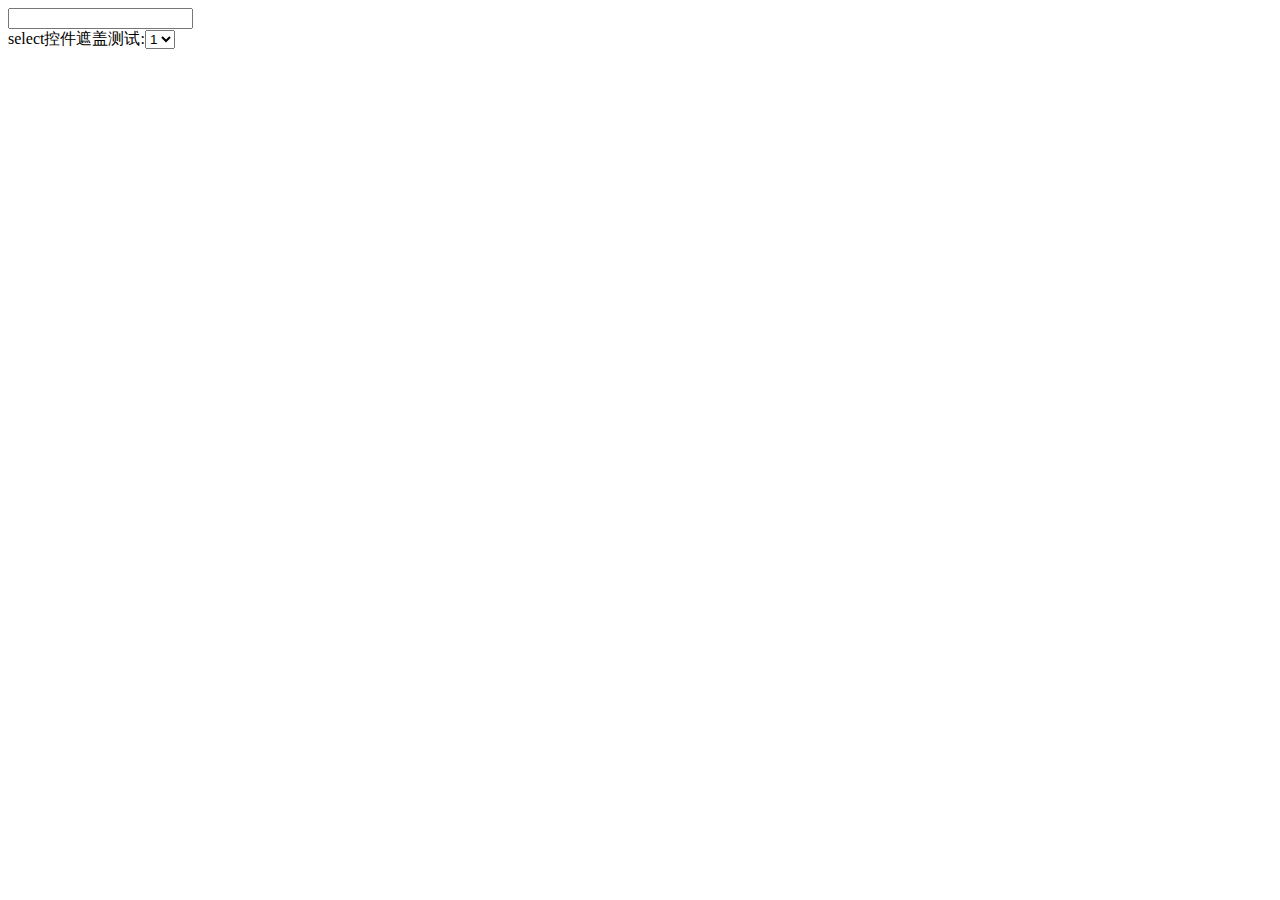
<file: src/main/webapp/index.html>
<!DOCTYPE html>
<html>
<head>
    <title>城市选择控件</title>
    <script type="text/javascript" src="js/cityList.js"></script>
    <script type="text/javascript" src="js/jquery.js"></script>
    <script type="text/javascript" src="js/showcity.js"></script>
    <script type="text/javascript">
        /**
         *   城市选择控件
         */
        ;(function (){
            //默认值
            $.fn.citySelect.defaults= {
                selector : "input[name=*cityname]",
                selectDiv : "#city-select"
            };
            $.fn.citySelect = function (options){
                opts = $.extend({}, $.fn.citySelect.defaults, options);
            }

            function _init(){

            }
         })(jQuery);
    </script>
    <link type="text/css" href="css/city-select.css" rel="stylesheet" />

</head>
<body>
    <div>
        <input type="text" id="city" onclick="tanchu(this)"  />
    </div>
    <div>
    select控件遮盖测试:<select>
        <option>1</option>
        <option>2</option>
        <option>3</option>
        <option>4</option>
    </select>
    </div>
    <div class="city-select" id="city-select" onclick="tanchu(this)" style="display:none;">
    <iframe style="width:330px; height:220px; background:#fff;position:absolute;z-index:-1; _margin-left:-20px; border:none;" frameborder="0"></iframe>
    <div class="printtip">↑可直接输入城市中文、拼音、拼音首字母、英文、三字码</div>
    <!--选择国内外↓-->
    <div class="city-select-menu" id="hotcity_menu">
        <h2 id="city-select-domestic" class="on" onclick="go_domestic()"><b name="tanchu">国内城市</b></h2>
        <h2 id="city-select-International" onclick="go_abroad()" class="mr2"><b name="tanchu">国际城市</b></h2>
    </div>
    <!--国内热门城市↓-->
    <div id="dom_city_cont" style="display: block;">
    <!--国内选项卡begin-->
    <div class="paytabbox2">
    <div class="tagMenu2">
        <ul class="paytabmenu2">
            <li name="tanchu" class="">热门</li>
            <li name="tanchu" class="">A-G</li>
            <li name="tanchu" class="cur2">H-L</li>
            <li name="tanchu" class="">M-T</li>
            <li name="tanchu">W-Z</li>
        </ul>
    </div>
    <div class="paytabcontent2">
    <div class="lay2" id="Noo0" style="display: none;">
        <ul>
            <li><a code="北京(BJS),中国大陆,城市" title="北京">北京</a></li>
            <li><a code="上海(SHA),中国大陆,城市" title="上海">上海</a></li>
            <li><a code="广州(CAN),中国大陆,城市" title="广州">广州</a></li>
            <li><a code="深圳(SZX),中国大陆,城市" title="深圳">深圳</a></li>
            <li><a code="成都(CTU),中国大陆,城市" title="成都">成都</a></li>
            <li><a code="重庆(CKG),中国大陆,城市" title="重庆">重庆</a></li>
            <li><a code="西安(SIA),中国大陆,城市" title="西安">西安</a></li>
            <li><a code="杭州(HGH),中国大陆,城市" title="杭州">杭州</a></li>
            <li><a code="武汉(WUH),中国大陆,城市" title="武汉">武汉</a></li>
            <li><a code="南京(NKG),中国大陆,城市" title="南京">南京</a></li>
            <li><a code="沈阳(SHE),中国大陆,城市" title="沈阳">沈阳</a></li>
            <li><a code="天津(TSN),中国大陆,城市" title="天津">天津</a></li>
            <li><a code="大连(DLC),中国大陆,城市" title="大连">大连</a></li>
            <li><a code="青岛(TAO),中国大陆,城市" title="青岛">青岛</a></li>
            <li><a code="长沙(CSX),中国大陆,城市" title="长沙">长沙</a></li>
            <li><a code="昆明(KMG),中国大陆,城市" title="昆明">昆明</a></li>
            <li><a code="长春(CGQ),中国大陆,城市" title="长春">长春</a></li>
            <li><a code="郑州(CGO),中国大陆,城市" title="郑州">郑州</a></li>
            <li><a code="海口(HAK),中国大陆,城市" title="海口">海口</a></li>
            <li><a code="合肥(HFE),中国大陆,城市" title="合肥">合肥</a></li>
            <li><a code="济南(TNA),中国大陆,城市" title="济南">济南</a></li>
            <li><a code="福州(FOC),中国大陆,城市" title="福州">福州</a></li>
            <li><a code="哈尔滨(HRB),中国大陆,城市" title="哈尔滨">哈尔滨</a></li>
            <li><a code="乌鲁木齐(URC),中国大陆,城市" title="乌鲁木齐">乌鲁木齐</a></li>
        </ul>
    </div>
    <div class="lay2" style="display: none;" id="Noo1">
        <ul>
            <li><a code="阿克苏(AKU),中国大陆,城市" title="阿克苏">阿克苏</a></li>
            <li><a code="阿尔泰(AAT),中国大陆,城市" title="阿勒泰">阿勒泰</a></li>
            <li><a code="安康(AKA),中国大陆,城市" title="安康">安康</a></li>
            <li><a code="安庆(AQG),中国大陆,城市" title="安庆">安庆</a></li>
            <li><a code="鞍山(AOG),中国大陆,城市" title="鞍山">鞍山</a></li>
            <li><a code="百色(AEB),中国大陆,城市" title="百色">百色</a></li>
            <li><a code="宝山(BSD),中国大陆,城市" title="保山">保山</a></li>
            <li><a code="包头(BAV),中国大陆,城市" title="包头">包头</a></li>
            <li><a code="北海(BHY),中国大陆,城市" title="北海">北海</a></li>
            <li><a code="北京(BJS),中国大陆,城市" title="北京">北京</a></li>
            <li><a code="长春(CGQ),中国大陆,城市" title="长春">长春</a></li>
            <li><a code="常德(CGD),中国大陆,城市" title="常德">常德</a></li>
            <li><a code="邦达(BPX),中国大陆,城市" title="昌都">昌都</a></li>
            <li><a code="长沙(CSX),中国大陆,城市" title="长沙">长沙</a></li>
            <li><a code="长治(CIH),中国大陆,城市" title="长治">长治</a></li>
            <li><a code="常州(CZX),中国大陆,城市" title="常州">常州</a></li>
            <li><a code="朝阳(CHG),中国大陆,城市" title="朝阳">朝阳</a></li>
            <li><a code="成都(CTU),中国大陆,城市" title="成都">成都</a></li>
            <li><a code="赤峰(CIF),中国大陆,城市" title="赤峰">赤峰</a></li>
            <li><a code="重庆(CKG),中国大陆,城市" title="重庆">重庆</a></li>
            <li><a code="长白山(NBS),中国大陆,城市" title="长白山">长白山</a></li>
            <li><a code="大连(DLC),中国大陆,城市" title="大连">大连</a></li>
            <li><a code="大理(DLU),中国大陆,城市" title="大理">大理</a></li>
            <li><a code="丹东(DDG),中国大陆,城市" title="丹东">丹东</a></li>
            <li><a code="大同(DAT),中国大陆,城市" title="大同">大同</a></li>
            <li><a code="达县(DAX),中国大陆,城市" title="达县">达县</a></li>
            <li><a code="迪庆香格里拉(DIG),中国大陆,城市" title="迪庆">迪庆</a></li>
            <li><a code="东营(DOY),中国大陆,城市" title="东营">东营</a></li>
            <li><a code="敦煌(DNH),中国大陆,城市" title="敦煌">敦煌</a></li>
            <li><a code="大庆(DQA),中国大陆,城市" title="大庆">大庆</a></li>
            <li><a code="德宏芒市(LUM),中国大陆,城市" title="德宏">德宏</a></li>
            <li><a code="鄂尔多斯(DSN),中国大陆,城市" title="鄂尔多斯">鄂尔多斯</a></li>
            <li><a code="恩施(ENH),中国大陆,城市" title="恩施">恩施</a></li>
            <li><a code="二连浩特(ERL),中国大陆,城市" title="二连浩特">二连浩特</a></li>
            <li><a code="佛山(FUO),中国大陆,城市" title="佛山">佛山</a></li>
            <li><a code="福州(FOC),中国大陆,城市" title="福州">福州</a></li>
            <li><a code="阜阳(FUG),中国大陆,城市" title="阜阳">阜阳</a></li>
            <li><a code="赣州(KOW),中国大陆,城市" title="赣州">赣州</a></li>
            <li><a code="格尔木(GOQ),中国大陆,城市" title="格尔木">格尔木</a></li>
            <li><a code="广元(GYS),中国大陆,城市" title="广元">广元</a></li>
            <li><a code="广州(CAN),中国大陆,城市" title="广州">广州</a></li>
            <li><a code="桂林(KWL),中国大陆,城市" title="桂林">桂林</a></li>
            <li><a code="贵阳(KWE),中国大陆,城市" title="贵阳">贵阳</a></li>
            <li><a code="固原(GYU),中国大陆,城市" title="固原">固原</a></li>
        </ul>
    </div>
    <div class="lay2" style="display: block;" id="Noo2">
        <ul>
            <li><a code="海口(HAK),中国大陆,城市" title="海口">海口</a></li>
            <li><a code="海拉尔(HLD),中国大陆,城市" title="海拉尔">海拉尔</a></li>
            <li><a code="哈密(HMI),中国大陆,城市" title="哈密">哈密</a></li>
            <li><a code="邯郸(HDG),中国大陆,城市" title="邯郸">邯郸</a></li>
            <li><a code="杭州(HGH),中国大陆,城市" title="杭州">杭州</a></li>
            <li><a code="汉中(HZG),中国大陆,城市" title="汉中">汉中</a></li>
            <li><a code="哈尔滨(HRB),中国大陆,城市" title="哈尔滨">哈尔滨</a></li>
            <li><a code="合肥(HFE),中国大陆,城市" title="合肥">合肥</a></li>
            <li><a code="黑河(HEK),中国大陆,城市" title="黑河">黑河</a></li>
            <li><a code="和田(HTN),中国大陆,城市" title="和田">和田</a></li>
            <li><a code="呼和浩特(HET),中国大陆,城市" title="呼和浩特">呼和浩特</a></li>
            <li><a code="黄山屯溪(TXN),中国大陆,城市" title="黄山">黄山</a></li>
            <li><a code="台州(HYN),中国大陆,城市" title="黄岩">黄岩</a></li>
            <li><a code="怀化(HJJ),中国大陆,城市" title="怀化">怀化</a></li>
            <li><a code="九寨沟(JZH),中国大陆,城市" title="黄龙">黄龙</a></li>
            <li><a code="佳木斯(JMU),中国大陆,城市" title="佳木斯">佳木斯</a></li>
            <li><a code="嘉峪关(JGN),中国大陆,城市" title="嘉峪关">嘉峪关</a></li>
            <li><a code="济南(TNA),中国大陆,城市" title="济南">济南</a></li>
            <li><a code="景德镇(JDZ),中国大陆,城市" title="景德镇">景德镇</a></li>
            <li><a code="吉安(JGS),中国大陆,城市" title="井冈山">井冈山</a></li>
            <li><a code="济宁(JNG),中国大陆,城市" title="济宁">济宁</a></li>
            <li><a code="锦州(JNZ),中国大陆,城市" title="锦州">锦州</a></li>
            <li><a code="九江(JIU),中国大陆,城市" title="九江">九江</a></li>
            <li><a code="九寨沟(JZH),中国大陆,城市" title="九寨沟">九寨沟</a></li>
            <li><a code="鸡西(JXA),中国大陆,城市" title="鸡西">鸡西</a></li>
            <li><a code="晋江(JIN),中国大陆,城市" title="晋江">晋江</a></li>
            <li><a code="西双版纳(JHG),中国大陆,城市" title="景洪">景洪</a></li>
            <li><a code="喀纳斯(KJI),中国大陆,城市" title="喀纳斯">喀纳斯</a></li>
            <li><a code="克拉玛依(KRY),中国大陆,城市" title="克拉玛依">克拉玛依</a></li>
            <li><a code="喀什(KHG),中国大陆,城市" title="喀什">喀什</a></li>
            <li><a code="库尔勒(KRL),中国大陆,城市" title="库尔勒">库尔勒</a></li>
            <li><a code="库车(KCA),中国大陆,城市" title="库车">库车</a></li>
            <li><a code="昆明(KMG),中国大陆,城市" title="昆明">昆明</a></li>
            <li><a code="康定(KGT),中国大陆,城市" title="康定">康定</a></li>
            <li><a code="兰州(LHW),中国大陆,城市" title="兰州">兰州</a></li>
            <li><a code="拉萨(LXA),中国大陆,城市" title="拉萨">拉萨</a></li>
            <li><a code="连云港(LYG),中国大陆,城市" title="连云港">连云港</a></li>
            <li><a code="丽江(LJG),中国大陆,城市" title="丽江">丽江</a></li>
            <li><a code="临沧(LNJ),中国大陆,城市" title="临沧">临沧</a></li>
            <li><a code="临沂(LYI),中国大陆,城市" title="临沂">临沂</a></li>
            <li><a code="林芝(LZY),中国大陆,城市" title="林芝">林芝</a></li>
            <li><a code="黎平(HZH),中国大陆,城市" title="黎平">黎平</a></li>
            <li><a code="柳州(LZH),中国大陆,城市" title="柳州">柳州</a></li>
            <li><a code="洛阳(LYA),中国大陆,城市" title="洛阳">洛阳</a></li>
            <li><a code="庐山(LUZ),中国大陆,城市" title="庐山">庐山</a></li>
            <li><a code="泸州(LZO),中国大陆,城市" title="泸州">泸州</a></li>
            <li><a code="龙岩(LCX),中国大陆,城市" title="连城">连城</a></li>
            <li><a code="荔波(LLB),中国大陆,城市" title="荔波">荔波</a></li>
            <li><a code="龙岩(LCX),中国大陆,城市" title="龙岩">龙岩</a></li>
        </ul>
    </div>
    <div class="lay2" style="display: none;" id="Noo3">
        <ul>
            <li><a code="德宏芒市(LUM),中国大陆,城市" title="芒市">芒市</a></li>
            <li><a code="满洲里(NZH),中国大陆,城市" title="满洲里">满洲里</a></li>
            <li><a code="梅县(MXZ),中国大陆,城市" title="梅县">梅县</a></li>
            <li><a code="锦阳(MIG),中国大陆,城市" title="绵阳">绵阳</a></li>
            <li><a code="牡丹江(MDG),中国大陆,城市" title="牡丹江">牡丹江</a></li>
            <li><a code="漠河(OHE),中国大陆,城市" title="漠河">漠河</a></li>
            <li><a code="南昌(KHN),中国大陆,城市" title="南昌">南昌</a></li>
            <li><a code="南充(NAO),中国大陆,城市" title="南充">南充</a></li>
            <li><a code="南京(NKG),中国大陆,城市" title="南京">南京</a></li>
            <li><a code="南宁(NNG),中国大陆,城市" title="南宁">南宁</a></li>
            <li><a code="南通(NTG),中国大陆,城市" title="南通">南通</a></li>
            <li><a code="南阳(NNY),中国大陆,城市" title="南阳">南阳</a></li>
            <li><a code="宁波(NGB),中国大陆,城市" title="宁波">宁波</a></li>
            <li><a code="那拉提(NLT),中国大陆,城市" title="那拉提">那拉提</a></li>
            <li><a code="攀枝花(PZI),中国大陆,城市" title="攀枝花">攀枝花</a></li>
            <li><a code="且末(IQM),中国大陆,城市" title="且末">且末</a></li>
            <li><a code="青岛(TAO),中国大陆,城市" title="青岛">青岛</a></li>
            <li><a code="庆阳(IQN),中国大陆,城市" title="庆阳">庆阳</a></li>
            <li><a code="秦皇岛(SHP),中国大陆,城市" title="秦皇岛">秦皇岛</a></li>
            <li><a code="齐齐哈尔(NDG),中国大陆,城市" title="齐齐哈尔">齐齐哈尔</a></li>
            <li><a code="泉州(JJN),中国大陆,城市" title="泉州">泉州</a></li>
            <li><a code="衢州(JUZ),中国大陆,城市" title="衢州">衢州</a></li>
            <li><a code="三亚(SYX),中国大陆,城市" title="三亚">三亚</a></li>
            <li><a code="上海(SHA),中国大陆,城市" title="上海">上海</a></li>
            <li><a code="汕头(SWA),中国大陆,城市" title="汕头">汕头</a></li>
            <li><a code="沈阳(SHE),中国大陆,城市" title="沈阳">沈阳</a></li>
            <li><a code="深圳(SZX),中国大陆,城市" title="深圳">深圳</a></li>
            <li><a code="石家庄(SJW),中国大陆,城市" title="石家庄">石家庄</a></li>
            <li><a code="思茅(SYM),中国大陆,城市" title="思茅">思茅</a></li>
            <li><a code="唐山(TVS),中国大陆,城市" title="唐山">唐山</a></li>
            <li><a code="塔城(TCG),中国大陆,城市" title="塔城">塔城</a></li>
            <li><a code="太原(TYN),中国大陆,城市" title="太原">太原</a></li>
            <li><a code="天津(TSN),中国大陆,城市" title="天津">天津</a></li>
            <li><a code="通辽(TGO),中国大陆,城市" title="通辽">通辽</a></li>
            <li><a code="铜仁(TEN),中国大陆,城市" title="铜仁">铜仁</a></li>
            <li><a code="腾冲(TCZ),中国大陆,城市" title="腾冲">腾冲</a></li>
            <li><a code="天水(THQ),中国大陆,城市" title="天水">天水</a></li>
            <li><a code="台州(HYN),中国大陆,城市" title="台州">台州</a></li>
        </ul>
    </div>
    <div class="lay2" style="display: none;" id="Noo4">
        <ul>
            <li><a code="乌兰浩特(HLH),中国大陆,城市" title="乌兰浩特">乌兰浩特</a></li>
            <li><a code="乌鲁木齐(URC),中国大陆,城市" title="乌鲁木齐">乌鲁木齐</a></li>
            <li><a code="梁平(LIA),中国大陆,城市" title="万州">万州</a></li>
            <li><a code="潍坊(WEF),中国大陆,城市" title="潍坊">潍坊</a></li>
            <li><a code="威海(WEH),中国大陆,城市" title="威海">威海</a></li>
            <li><a code="文山(WNH),中国大陆,城市" title="文山">文山</a></li>
            <li><a code="温州(WNZ),中国大陆,城市" title="温州">温州</a></li>
            <li><a code="乌海(WUA),中国大陆,城市" title="乌海">乌海</a></li>
            <li><a code="武汉(WUH),中国大陆,城市" title="武汉">武汉</a></li>
            <li><a code="芜湖(WHU),中国大陆,城市" title="芜湖">芜湖</a></li>
            <li><a code="无锡(WUX),中国大陆,城市" title="无锡">无锡</a></li>
            <li><a code="武夷山(WUS),中国大陆,城市" title="武夷山">武夷山</a></li>
            <li><a code="梧州(WUZ),中国大陆,城市" title="梧州">梧州</a></li>
            <li><a code="厦门(XMN),中国大陆,城市" title="厦门">厦门</a></li>
            <li><a code="襄樊(XFN),中国大陆,城市" title="襄樊">襄樊</a></li>
            <li><a code="西安(SIA),中国大陆,城市" title="西安">西安</a></li>
            <li><a code="西昌(XIC),中国大陆,城市" title="西昌">西昌</a></li>
            <li><a code="锡林浩特(XIL),中国大陆,城市" title="锡林浩特">锡林浩特</a></li>
            <li><a code="西宁(XNN),中国大陆,城市" title="西宁">西宁</a></li>
            <li><a code="西双版纳(JHG),中国大陆,城市" title="西双版纳">西双版纳</a></li>
            <li><a code="徐州(XUZ),中国大陆,城市" title="徐州">徐州</a></li>
            <li><a code="兴义(ACX),中国大陆,城市" title="兴义">兴义</a></li>
            <li><a code="迪庆香格里拉(DIG),中国大陆,城市" title="香格里拉">香格里拉</a></li>
            <li><a code="延安(ENY),中国大陆,城市" title="延安">延安</a></li>
            <li><a code="盐城(YNZ),中国大陆,城市" title="盐城">盐城</a></li>
            <li><a code="延吉(YNJ),中国大陆,城市" title="延吉">延吉</a></li>
            <li><a code="烟台(YNT),中国大陆,城市" title="烟台">烟台</a></li>
            <li><a code="宜宾(YBP),中国大陆,城市" title="宜宾">宜宾</a></li>
            <li><a code="宜昌(YIH),中国大陆,城市" title="宜昌">宜昌</a></li>
            <li><a code="银川(INC),中国大陆,城市" title="银川">银川</a></li>
            <li><a code="伊宁(YIN),中国大陆,城市" title="伊宁">伊宁</a></li>
            <li><a code="义乌(YIW),中国大陆,城市" title="义乌">义乌</a></li>
            <li><a code="永州(LLF),中国大陆,城市" title="永州">永州</a></li>
            <li><a code="榆林(UYN),中国大陆,城市" title="榆林">榆林</a></li>
            <li><a code="运城(YCU),中国大陆,城市" title="运城">运城</a></li>
            <li><a code="伊春(LDS),中国大陆,城市" title="伊春">伊春</a></li>
            <li><a code="玉树(YUS),中国大陆,城市" title="玉树">玉树</a></li>
            <li><a code="张家界(DYG),中国大陆,城市" title="张家界">张家界</a></li>
            <li><a code="湛江(ZHA),中国大陆,城市" title="湛江">湛江</a></li>
            <li><a code="昭通(ZAT),中国大陆,城市" title="昭通">昭通</a></li>
            <li><a code="郑州(CGO),中国大陆,城市" title="郑州">郑州</a></li>
            <li><a code="舟山(HSN),中国大陆,城市" title="舟山">舟山</a></li>
            <li><a code="珠海(ZUH),中国大陆,城市" title="珠海">珠海</a></li>
            <li><a code="中卫(ZHY),中国大陆,城市" title="中卫">中卫</a></li>
            <li><a code="芷江(HJJ),中国大陆,城市" title="芷江">芷江</a></li>
        </ul>
    </div>
    </div>
    <div class="clear"></div>
    </div>
    <!--选项卡over-->
    </div>
    <!--国外热门城市↓-->
    <div id="abr_city_cont" style="display: none;">
        <!--国际选项卡begin-->
        <div class="paytabbox2">
            <div class="tagMenu2">
                <ul class="paytabmenu2">
                    <li name="tanchu" class="cur2">热门</li>
                    <li name="tanchu">亚洲</li>
                    <li name="tanchu">欧洲</li>
                    <li name="tanchu">美洲</li>
                    <li name="tanchu">非洲</li>
                    <li name="tanchu">澳洲</li>
                </ul>
            </div>
            <div class="paytabcontent2">
                <div class="lay2" id="Noo5">
                    <ul>
                        <li><a code="香港(HKG),香港,城市" title="香港">香港</a></li>
                        <li><a code="台北(TPE),台北,城市" title="台北">台北</a></li>
                        <li><a code="澳门(MFM),澳门,城市" title="澳门">澳门</a></li>
                        <li><a code="高雄(KHH),台北,城市" title="高雄">高雄</a></li>
                        <li><a code="东京(TYO),日本,城市" title="东京">东京</a></li>
                        <li><a code="首尔(SEL),韩国,城市" title="首尔">首尔</a></li>
                        <li><a code="新加坡(SIN),新加坡,城市" title="新加坡">新加坡</a></li>
                        <li><a code="曼谷(BKK),泰国,城市" title="曼谷">曼谷</a></li>
                        <li><a code="纽约(NYC),美国,城市" title="纽约">纽约</a></li>
                        <li><a code="吉隆坡(KUL),马来西亚,城市" title="吉隆坡">吉隆坡</a></li>
                        <li><a code="大阪(OSA),日本,城市" title="大阪">大阪</a></li>
                        <li><a code="洛杉矶(LAX),美国,城市" title="洛杉矶">洛杉矶</a></li>
                        <li><a code="悉尼(SYD),澳大利亚,城市" title="悉尼">悉尼</a></li>
                        <li><a code="旧金山(SFO),美国,城市" title="旧金山">旧金山</a></li>
                        <li><a code="温哥华(YVR),加拿大,城市" title="温哥华">温哥华</a></li>
                        <li><a code="墨尔本(MEL),澳大利亚,城市" title="墨尔本">墨尔本</a></li>
                        <li><a code="雅加达(JKT),印度尼西亚,城市" title="雅加达">雅加达</a></li>
                        <li><a code="芝加哥(CHI),美国,城市" title="芝加哥">芝加哥</a></li>
                        <li><a code="多伦多(YTO),加拿大,城市" title="多伦多">多伦多</a></li>
                        <li><a code="西贡(SGN),越南,城市" title="西贡">西贡</a></li>
                        <li><a code="马尼拉(MNL),菲律宾,城市" title="马尼拉">马尼拉</a></li>
                        <li><a code="巴厘岛(DPS),印度尼西亚,城市" title="巴厘岛">巴厘岛</a></li>
                        <li><a code="名古屋(NGO),日本,城市" title="名古屋">名古屋</a></li>
                        <li><a code="普吉岛(HKT),泰国,城市" title="普吉岛">普吉岛</a></li>
                        <li><a code="河内(HAN),越南,城市" title="河内">河内</a></li>
                        <li><a code="马累(MLE),马尔代夫,城市" title="马累">马累</a></li>
                        <li><a code="迪拜(DXB),阿联酋,城市" title="迪拜">迪拜</a></li>
                        <li><a code="釜山(PUS),韩国,城市" title="釜山">釜山</a></li>
                        <li><a code="加德满都(KTM),尼泊尔,城市" title="加德满都">加德满都</a></li>
                        <li><a code="伦敦(LON),英国,城市" title="伦敦">伦敦</a></li>
                    </ul>
                </div>
                <div class="lay2" style="display: none;" id="Noo6">
                    <ul>
                        <li><a code="香港(HKG),香港,城市" title="香港">香港</a></li>
                        <li><a code="东京(TYO),日本,城市" title="东京">东京</a></li>
                        <li><a code="台北(TPE),台北,城市" title="台北">台北</a></li>
                        <li><a code="首尔(SEL),韩国,城市" title="首尔">首尔</a></li>
                        <li><a code="新加坡(SIN),新加坡,城市" title="新加坡">新加坡</a></li>
                        <li><a code="曼谷(BKK),泰国,城市" title="曼谷">曼谷</a></li>
                        <li><a code="吉隆坡(KUL),马来西亚,城市" title="吉隆坡">吉隆坡</a></li>
                        <li><a code="大阪(OSA),日本,城市" title="大阪">大阪</a></li>
                        <li><a code="澳门(MFM),澳门,城市" title="澳门">澳门</a></li>
                        <li><a code="雅加达(JKT),印度尼西亚,城市" title="雅加达">雅加达</a></li>
                        <li><a code="西贡(SGN),越南,城市" title="西贡">西贡</a></li>
                        <li><a code="马尼拉(MNL),菲律宾,城市" title="马尼拉">马尼拉</a></li>
                        <li><a code="巴厘岛(DPS),印度尼西亚,城市" title="巴厘岛">巴厘岛</a></li>
                        <li><a code="名古屋(NGO),日本,城市" title="名古屋">名古屋</a></li>
                        <li><a code="普吉岛(HKT),泰国,城市" title="普吉岛">普吉岛</a></li>
                        <li><a code="河内(HAN),越南,城市" title="河内">河内</a></li>
                        <li><a code="马累(MLE),马尔代夫,城市" title="马累">马累</a></li>
                        <li><a code="迪拜(DXB),阿联酋,城市" title="迪拜">迪拜</a></li>
                        <li><a code="釜山(PUS),韩国,城市" title="釜山">釜山</a></li>
                        <li><a code="加德满都(KTM),尼泊尔,城市" title="加德满都">加德满都</a></li>
                        <li><a code="高雄(KHH),台北,城市" title="高雄">高雄</a></li>
                        <li><a code="福冈(FUK),日本,城市" title="福冈">福冈</a></li>
                        <li><a code="金边(PNH),柬埔寨,城市" title="金边">金边</a></li>
                        <li><a code="德里(DEL),印度,城市" title="德里">德里</a></li>
                        <li><a code="济州(CJU),韩国,城市" title="济州岛">济州岛</a></li>
                        <li><a code="札幌(SPK),日本,城市" title="札幌">札幌</a></li>
                        <li><a code="伊斯坦布尔(IST),土耳其,城市" title="伊斯坦布尔">伊斯坦布尔</a></li>
                        <li><a code="乌兰巴托(ULN),蒙古,城市" title="乌兰巴托">乌兰巴托</a></li>
                        <li><a code="孟买(BOM),印度,城市" title="孟买">孟买</a></li>
                    </ul>
                </div>
                <div class="lay2" style="display: none;" id="Noo7">
                    <ul>
                        <li><a code="伦敦(LON),英国,城市" title="伦敦">伦敦</a></li>
                        <li><a code="巴黎(PAR),法国,城市" title="巴黎">巴黎</a></li>
                        <li><a code="法兰克福(FRA),德国,城市" title="法兰克福">法兰克福</a></li>
                        <li><a code="莫斯科(MOW),俄罗斯,城市" title="莫斯科">莫斯科</a></li>
                        <li><a code="罗马(ROM),意大利,城市" title="罗马">罗马</a></li>
                        <li><a code="阿姆斯特丹(AMS),荷兰,城市" title="阿姆斯特丹">阿姆斯特丹</a></li>
                        <li><a code="米兰(MIL),意大利,城市" title="米兰">米兰</a></li>
                        <li><a code="慕尼黑(MUC),德国,城市" title="慕尼黑">慕尼黑</a></li>
                        <li><a code="斯德哥尔摩(STO),瑞典,城市" title="斯德哥尔摩">斯德哥尔摩</a></li>
                        <li><a code="柏林(BER),德国,城市" title="柏林">柏林</a></li>
                        <li><a code="曼彻斯特(MAN),英国,城市" title="曼彻斯特">曼彻斯特</a></li>
                        <li><a code="马德里(MAD),西班牙和加那利群岛,城市" title="马德里">马德里</a></li>
                        <li><a code="苏黎世(ZRH),瑞士,城市" title="苏黎世">苏黎世</a></li>
                        <li><a code="布鲁塞尔(BRU),比利时,城市" title="布鲁塞尔">布鲁塞尔</a></li>
                        <li><a code="哥本哈根(CPH),丹麦,城市" title="哥本哈根">哥本哈根</a></li>
                        <li><a code="赫尔辛基(HEL),芬兰,城市" title="赫尔辛基">赫尔辛基</a></li>
                        <li><a code="维也纳(VIE),奥地利,城市" title="维也纳">维也纳</a></li>
                        <li><a code="巴塞罗那(BCN),西班牙和加那利群岛,城市" title="巴塞罗那">巴塞罗那</a></li>
                        <li><a code="雅典(ATH),希腊,城市" title="雅典">雅典</a></li>
                        <li><a code="爱丁堡(EDI),英国,城市" title="爱丁堡">爱丁堡</a></li>
                        <li><a code="伯明翰(BHX),英国,城市" title="伯明翰">伯明翰</a></li>
                        <li><a code="纽卡斯尔(NCL),英国,城市" title="纽卡斯尔">纽卡斯尔</a></li>
                        <li><a code="日内瓦(GVA),瑞士,城市" title="日内瓦">日内瓦</a></li>
                        <li><a code="圣彼得堡(LED),俄罗斯,城市" title="圣彼得堡">圣彼得堡</a></li>
                        <li><a code="格拉斯哥(GLA),英国,城市" title="格拉斯哥">格拉斯哥</a></li>
                        <li><a code="基辅(IEV),乌克兰,城市" title="基辅">基辅</a></li>
                        <li><a code="布达佩斯(BUD),匈牙利,城市" title="布达佩斯">布达佩斯</a></li>
                        <li><a code="汉堡(HAM),德国,城市" title="汉堡">汉堡</a></li>
                        <li><a code="布拉格(PRG),捷克,城市" title="布拉格">布拉格</a></li>
                        <li><a code="杜塞尔多夫(DUS),德国,城市" title="杜塞尔多夫">杜塞尔多夫</a></li>
                    </ul>
                </div>
                <div class="lay2" style="display: none;" id="Noo8">
                    <ul>
                        <li><a code="纽约(NYC),美国,城市" title="纽约">纽约</a></li>
                        <li><a code="洛杉矶(LAX),美国,城市" title="洛杉矶">洛杉矶</a></li>
                        <li><a code="旧金山(SFO),美国,城市" title="旧金山">旧金山</a></li>
                        <li><a code="温哥华(YVR),加拿大,城市" title="温哥华">温哥华</a></li>
                        <li><a code="芝加哥(CHI),美国,城市" title="芝加哥">芝加哥</a></li>
                        <li><a code="多伦多(YTO),加拿大,城市" title="多伦多">多伦多</a></li>
                        <li><a code="西雅图(SEA),美国,城市" title="西雅图">西雅图</a></li>
                        <li><a code="华盛顿(WAS),美国,城市" title="华盛顿">华盛顿</a></li>
                        <li><a code="波士顿(BOS),美国,城市" title="波士顿">波士顿</a></li>
                        <li><a code="底特律(DTT),美国,城市" title="底特律">底特律</a></li>
                        <li><a code="亚特兰大(ATL),美国,城市" title="亚特兰大">亚特兰大</a></li>
                        <li><a code="休斯敦(HOU),美国,城市" title="休斯敦">休斯敦</a></li>
                        <li><a code="圣保罗(SAO),巴西,城市" title="圣保罗">圣保罗</a></li>
                        <li><a code="蒙特利尔(YMQ),加拿大,城市" title="蒙特利尔">蒙特利尔</a></li>
                        <li><a code="檀香山(HNL),美国,城市" title="夏威夷">夏威夷</a></li>
                        <li><a code="塞班(SPN),北马里亚纳群岛,城市" title="塞班">塞班</a></li>
                        <li><a code="达拉斯(DFW),美国,城市" title="达拉斯">达拉斯</a></li>
                        <li><a code="费城(PHL),美国,城市" title="费城">费城</a></li>
                        <li><a code="渥太华(YOW),加拿大,城市" title="渥太华">渥太华</a></li>
                        <li><a code="墨西哥城(MEX),墨西哥,城市" title="墨西哥城">墨西哥城</a></li>
                        <li><a code="拉斯维加斯(LAS),美国,城市" title="拉斯维加斯">拉斯维加斯</a></li>
                        <li><a code="卡尔加里(YYC),加拿大,城市" title="卡尔加里">卡尔加里</a></li>
                        <li><a code="迈阿密(MIA),美国,城市" title="迈阿密">迈阿密</a></li>
                        <li><a code="丹佛(DEN),美国,城市" title="丹佛">丹佛</a></li>
                        <li><a code="奥兰多(ORL),美国,城市" title="奥兰多">奥兰多</a></li>
                        <li><a code="波特兰(PDX),美国,城市" title="波特兰">波特兰</a></li>
                        <li><a code="埃德蒙顿(YEA),加拿大,城市" title="埃特蒙顿">埃特蒙顿</a></li>
                    </ul>
                </div>
                <div class="lay2" style="display: none;" id="Noo9">
                    <ul>
                        <li><a code="开罗(CAI),埃及,城市" title="开罗">开罗</a></li>
                        <li><a code="约翰内斯堡(JNB),南非,城市" title="约翰内斯堡">约翰内斯堡</a></li>
                        <li><a code="开普敦(CPT),南非,城市" title="开普敦">开普敦</a></li>
                        <li><a code="内罗毕(NBO),肯尼亚,城市" title="内罗毕">内罗毕</a></li>
                        <li><a code="拉各斯(LOS),尼日利亚,城市" title="拉各斯">拉各斯</a></li>
                        <li><a code="罗安达(LAD),安哥拉,城市" title="罗安达">罗安达</a></li>
                        <li><a code="毛里求斯(MRU),毛里求斯,城市" title="毛里求斯">毛里求斯</a></li>
                        <li><a code="喀土穆(KRT),苏丹,城市" title="喀土穆">喀土穆</a></li>
                        <li><a code="阿克拉(ACC),加纳,城市" title="阿克拉">阿克拉</a></li>
                        <li><a code="阿尔及尔(ALG),阿尔及利亚,城市" title="阿尔及尔">阿尔及尔</a></li>
                        <li><a code="卡萨布兰卡(CAS),摩洛哥,城市" title="卡萨布兰卡">卡萨布兰卡</a></li>
                        <li><a code="德班(DUR),南非,城市" title="德班">德班</a></li>
                        <li><a code="突尼斯(TUN),突尼斯,城市" title="突尼斯">突尼斯</a></li>
                        <li><a code="阿布贾(ABV),尼日利亚,城市" title="阿布贾">阿布贾</a></li>
                        <li><a code="卢萨卡(LUN),赞比亚,城市" title="卢萨卡">卢萨卡</a></li>
                        <li><a code="哈拉雷(HRE),津巴布韦,城市" title="哈拉雷">哈拉雷</a></li>
                        <li><a code="雅温得(YAO),喀麦隆,城市" title="雅温得">雅温得</a></li>
                        <li><a code="哈博罗内(GBE),博茨瓦纳,城市" title="哈博罗内">哈博罗内</a></li>
                        <li><a code="金沙萨(FIH),刚果民主共和国,城市" title="金沙萨">金沙萨</a></li>
                        <li><a code="马普托(MPM),莫桑比克,城市" title="马普托">马普托</a></li>
                        <li><a code="尼亚美(NIM),尼日尔,城市" title="尼亚美">尼亚美</a></li>
                        <li><a code="拉巴特(RBA),摩洛哥,城市" title="拉巴特">拉巴特</a></li>
                        <li><a code="杜阿拉(DLA),喀麦隆,城市" title="杜阿拉">杜阿拉</a></li>
                        <li><a code="弗里敦(FNA),塞拉利昂,城市" title="费里敦">费里敦</a></li>
                        <li><a code="阿比让(ABJ),科特迪瓦,城市" title="阿比让">阿比让</a></li>
                        <li><a code="卢克索(LXR),埃及,城市" title="卢克索">卢克索</a></li>
                    </ul>
                </div>
                <div class="lay2" style="display: none;" id="Noo10">
                    <ul>
                        <li><a code="悉尼(SYD),澳大利亚,城市" title="悉尼">悉尼</a></li>
                        <li><a code="墨尔本(MEL),澳大利亚,城市" title="墨尔本">墨尔本</a></li>
                        <li><a code="奥克兰(AKL),新西兰,城市" title="奥克兰">奥克兰</a></li>
                        <li><a code="布里斯班(BNE),澳大利亚,城市" title="布里斯班">布里斯班</a></li>
                        <li><a code="阿德莱德(ADL),澳大利亚,城市" title="阿德莱德">阿德莱德</a></li>
                        <li><a code="珀斯(PER),澳大利亚,城市" title="珀斯">珀斯</a></li>
                        <li><a code="惠灵顿(WLG),新西兰,城市" title="惠灵顿">惠灵顿</a></li>
                        <li><a code="堪培拉(CBR),澳大利亚,城市" title="堪培拉">堪培拉</a></li>
                        <li><a code="凯恩斯(CNS),澳大利亚,城市" title="凯恩斯">凯恩斯</a></li>
                        <li><a code="楠迪(NAN),斐济,城市" title="楠迪">楠迪</a></li>
                        <li><a code="黄金海岸(OOL),澳大利亚,城市" title="黄金海岸">黄金海岸</a></li>
                        <li><a code="大溪地(PPT),法属波利尼西亚,城市" title="帕皮堤">帕皮堤</a></li>
                        <li><a code="霍巴特(HBA),澳大利亚,城市" title="霍巴特">霍巴特</a></li>
                        <li><a code="达尔文(DRW),澳大利亚,城市" title="达尔文">达尔文</a></li>
                        <li><a code="达尼丁(DUD),新西兰,城市" title="达尼丁">达尼丁</a></li>
                        <li><a code="汤斯维尔(TSV),澳大利亚,城市" title="汤斯维尔">汤斯维尔</a></li>
                    </ul>
                </div>
            </div>
            <div class="clear"></div>
        </div>
        <!--选项卡over-->
    </div>
    </div>
</body>
</html>
</file>
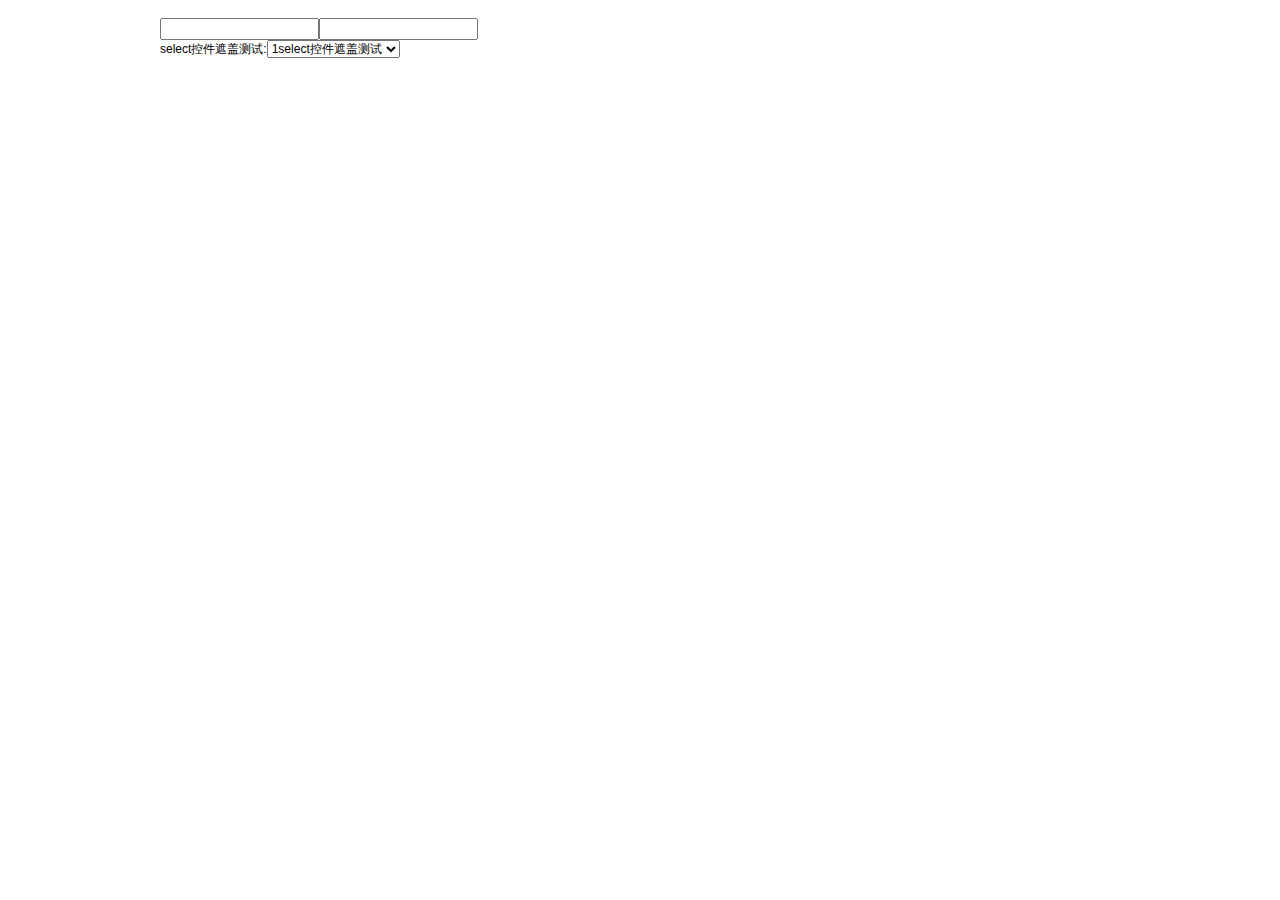
<file: src/main/webapp/city-select.html>
<!DOCTYPE html>
<html>
<head>
    <title>城市控件</title>
    <meta http-equiv="Content-Type" content="text/html; charset=utf-8" />
    <style>
        body, h1, h2, h3, h4, h5, h6, hr, p, blockquote, dl, dt, dd, ul, ol, li, pre,
        form, fieldset, legend, button, input, textarea, th, td {
            margin: 0;
            padding: 0;
        }

        body, button, input, select, textarea {
            font: 12px/1.5 tahoma, arial, \5b8b\4f53;
        }

        h1, h2, h3, h4, h5, h6 {
            font-size: 100%;
        }

        address, cite, dfn, em, var {
            font-style: normal;
        }

        code, kbd, pre, samp {
            font-family: courier new, courier, monospace;
        }

        small {
            font-size: 12px;
        }

        ul, ol {
            list-style: none;
        }

        a {
            text-decoration: none;
        }

        a:hover {
            text-decoration: underline;
        }

        sup {
            vertical-align: text-top;
        }

        sub {
            vertical-align: text-bottom;
        }

        legend {
            color: #000;
        }

        fieldset, img {
            border: 0;
        }

        button, input, select, textarea {
            font-size: 100%;
        }

        table {
            border-collapse: collapse;
            border-spacing: 0;
        }
    </style>
    <link type="text/css" href="css/city-select.css" rel="stylesheet"/>
    <script type="text/javascript" src="js/jquery.js"></script>
    <script type="text/javascript" src="js/cityList.js"></script>
    <script type="text/javascript">
        /**
         *   城市选择控件
         */
        ;
        (function () {

            var opts,
                inputs ,//选择到的输入框
                target ,//当前选择的input
                targetRange,//当前input中的光标
                tipDivTmpl  ,//div外部模板
                tabTmpl ,//tab控件模板
                keyCode ,//keyCode集合
                flags,//标识集合
                term ,//输入值缓存
                searching ,//search方法，延迟执行。
                dataSource = {},//数据来源，这里是写死的加载js，之后替换getDataSource方法就可以更换为ajax
                cityArray,
                searchDiv,//提示层
                searchDivUl,//
                searchDivP,//页号
                searchSelectItem,//当前选中项
                currentPage = 1,//当前页
                count = 0,//记录总页数
                searchCache=new Array();//所搜结果缓存，已经检索过的就不再检索了,这个集合中只是存在的在dataSource中的索引



            var defaults = {
                selector: "input[name*=cityname]",//选择器
                cssScope: "city-ui",//
                tabId :"#cityTab",
                searchId :"#search",
                delay :"200",//搜索的按键延迟时间,毫秒为单位
                cnSource:"js/cnAirPort.js",//国内数据来源
                intlSource:"js/iAirPort.js",//国际数据来源
                isIntl :true,//是否为国际
                pageSize:10,//每页显示结果数
                searchTitle:"可输入中文/全拼/简拼/三字码",
                tabTile:"",
                nullTip:"对不起，无匹配，请重新输入"
            };

            $.fn.citySelect = function (options) {
                return $.citySelect(options,this);
            }

            $.citySelect = function (options, obj) {
                $.citySelect.opts = opts = $.extend({}, defaults, options);
                _initValue();
                if (!obj) {
                    inputs = $(opts.selector);
                }
                inputs.focus(function (e){
                    if(target && target.is($(this)) && $("."+opts.cssScope+":visible").length) return ;
                    target = $(this);
                    _tip(opts.tabId);
                }).keyup(function (e){
                     _autoComplete(e);
                })
                $("body").append(_tabs(cityList[0])).append(searchDiv);
                searchDiv = $(opts.searchId);
                searchDivUl = searchDiv.find("ul");
                searchDivP = searchDiv.find("p:last");
                _init();
            }

            // 创建城市点选控件
            function _tabs(data) {
                //创建选择框
                var $tabs = $(tipDivTmpl);
                $tabs.append(_tmpl(tabTmpl,{data:data}));
                $tabs.find("li").each(function (idx){
                    if(data[$(this).text()]){
                        $tabs.find("div").eq(idx).append(_tmpl(tabTmpl,{data:data[$(this).text()]}));
                    }
                })
                //绑定方法
                $tabs.find(".tab li").click(function(){
                    var $this = $(this);
                    $this.addClass("cur").siblings().removeClass('cur');
                    $this.parent().siblings("div").hide().eq($(this).index()).show();
                });
                $tabs.find(".cities li").mouseover(function (){
                    $(this).toggleClass("hover");
                }).mouseout(function (){
                    $(this).toggleClass("hover");
                }).click(function (){
                    $(opts.tabId).hide();
                    target.val($(this).text());
                });

                //初始化默认显示
                $tabs.find("div:first").addClass("on");
                $tabs.find("li:first").addClass("cur");
                $tabs.find("div:first div:first").addClass("on");
                $tabs.find("div:first li:first").addClass("cur");

                return $tabs;
            }

            function _tip(id) {
                _position(id);
            }

            function _position(id) {
                $(id).css({"top": target.position().top + target.height(), "left": target.position().left}).show();
            }

            //自动完成方法，onKeyup松开按键
            function _autoComplete(event) {
                switch( event.keyCode ) {
                    case keyCode.PAGE_UP:
                    case keyCode.LEFT:
                        target.focus();
                        _doPage( -1, event );
                        break;
                    case keyCode.PAGE_DOWN:
                    case keyCode.RIGHT:
                        target.focus();
                        _doPage( 1, event );
                        break;
                    case keyCode.UP:
                        _move( -1, event );
                        break;
                    case keyCode.DOWN:
                        _move( 1, event );
                        break;
                    case keyCode.ENTER:
                    case keyCode.NUMPAD_ENTER:
                        if ( this.menu.active ) {
                            event.preventDefault();
                            this.menu.select( event );
                        }
                        break;
                    default:
                        _searchTimeout( event );
                        break;
                }
            }

            //搜索延迟
            function _searchTimeout ( event ) {
                clearTimeout( searching );
                searching = setTimeout(function() {
                    if(!_value() && $(opts.tabId).is(":hidden")){
                        _tip(opts.tabId);
                        searchDiv.hide();
                        return false;
                    }else{
                        $(opts.tabId).hide();
                        searchDiv.show();
                    }
                    if ( term !== _value() ) {
                        _search( event );
                        currentPage = 1;
                        _showSearhResult();
                    }
                }, opts.delay );
            }

            function _move(num,event){
            }

            function _doPage(num,evnet){
                 if(0<currentPage+num && currentPage+num<=count){
                     currentPage+=num;
                     _showSearhResult();
                 }
            }

            function _showSearhResult(){
               searchDivUl.empty();
               searchDivP.empty();
               if(!searchCache[term].length){
                   searchDivUl.html(opts.nullTip);
                   return ;
               }
               count = Math.ceil(searchCache[term].length /opts.pageSize);
               console.log(searchCache[term].length +"/"+ opts.pageSize + "="+count+",currentPage="+currentPage);
               for(var i =(currentPage- 1)*opts.pageSize,length=currentPage*opts.pageSize > searchCache[term].length ? searchCache[term].length : currentPage*opts.pageSize; i < length;i++){
                       searchDivUl.append("<li><h1>"+cityArray[searchCache[term][i]].name+"</h1><p>"+cityArray[searchCache[term][i]].airName+"</p></li>");
               }
               if(count != 1){
                   for(var i =1;i<=count;i++){
                       if(currentPage == i){
                           searchDivP.append(i);
                       }else{
                           searchDivP.append("<a>"+i+"</a>");
                       }
                   }
               }
               searchSelectItem = searchDivUl.children().first().addClass("hover");
            }
            //查询
            function _search( event){
                term = _value();

                //已经查询的取缓存
                if(!searchCache[term]){
                    var mather = new RegExp("^"+term,"gi");
                    cityArray = _getDataSource();
                    var nameArray=new Array(),enNameArray=new Array(),codeArray=new Array(),shotArray=new Array();
                    for(var i=0,length= cityArray.length;i<length;i++){
                         if(mather.test(cityArray[i].name)){
                              nameArray.push(i);
                         }else if(mather.test(cityArray[i].enName)){
                             enNameArray.push(i);
                         }else if(mather.test(cityArray[i].shot)){
                             shotArray.push(i);
                         } else if (mather.test(cityArray[i].code)){
                             codeArray.push(i);
                         }
                    }
                    searchCache[term] = nameArray.concat(enNameArray).concat(shotArray).concat(codeArray);
                }
            }

            function _getDataSource(){
                if(opts.isIntl){
                    if(!dataSource.intl){
                        dataSource.cn = dataSource.cn || _getJSON(opts.cnSource);
                        dataSource.intl = dataSource.cn.concat(_getJSON(opts.intlSource))
                    }
                    return dataSource.intl
                }else{
                    return dataSource.cn = dataSource.cn || _getJSON(opts.cnSource);
                }
            }

            //获得所有当前值
            function _value(){
                return $.trim(target.val());
            }
            function _getJSON(url){
                var temp ;
                $.ajax({
                        async:false,
                        url:url,
                        success:function (data){
                             temp = data;
                        },
                        dataType:"json"
                })
                return temp;
            }

            //模版方法
            function _tmpl(str, data) {
                var fn = new Function("obj",
                        "var p=[];" +
                                "with(obj){p.push('" +
                                str.replace(/\\/g, "\\\\")
                                        .replace(/[\r\t\n]/g, " ")
                                        .split("<#").join("\t")
                                        .replace(/((^|#>)[^t]*)'/g, "$1r")
                                        .replace(/\t=(.*?)#>/g, "',$1,'")
                                        .split("\t").join("');")
                                        .split("#>").join("p.push('")
                                        .split("\r").join("\\")
                                + "');}return p.join('');");
                return fn(data);
            }

            /**
             *初始化方法
             * @private
             */
            function _init() {
                /*fix : ie6 浮动被select遮盖*/
                if ($.browser.msie && /msie 6\.0/i.test(navigator.userAgent)) {
                        var html = '<iframe class="bgiframe"frameborder="0"tabindex="-1"src="javascript:false;"style="display:block;position:absolute;z-index:-1;filter:Alpha(Opacity=\'0\');top:expression(((parseInt(this.parentNode.currentStyle.borderTopWidth)||0)*-1)+\'px\');left:expression(((parseInt(this.parentNode.currentStyle.borderLeftWidth)||0)*-1)+\'px\');width:expression(this.parentNode.offsetWidth+\'px\');height:expression(this.parentNode.offsetHeight+\'px\');"/>';
                        $("."+opts.cssScope).each(function () {
                            if ($(this).children('iframe.bgiframe').length === 0)
                                this.insertBefore(document.createElement(html), this.firstChild);
                        })
                }

                $(document).mouseup(function  (e){
                    if($(e.target).closest("."+opts.cssScope+" , "+opts.selector).length == 0 ){
                        $("."+opts.cssScope).hide();
                    }
                });

            }

            /**
             * 初始化私有变量
             */
            function _initValue(){
                keyCode = {
                    BACKSPACE: 8,
                    COMMA: 188,
                    DELETE: 46,
                    DOWN: 40,
                    END: 35,
                    ENTER: 13,
                    ESCAPE: 27,
                    HOME: 36,
                    LEFT: 37,
                    PAGE_DOWN: 34,
                    PAGE_UP: 33,
                    PERIOD: 190,
                    RIGHT: 39,
                    SPACE: 32,
                    TAB: 9,
                    UP: 38
                }

               //集合中值无意义，只是做标识，KEY值才是其代表的意义。
               flags ={
                   PAGE :1,//翻页
                   ITEM : 2 //移动
               }

                tipDivTmpl = '<div id="'+opts.tabId.replace("#","")+'" class="'+opts.cssScope+'"></div>';//tip最外层div

                tabTmpl ='<ul class="tab">' +
                        '<# for (var i in data) { #>' +
                        '<li><#= i #></li> ' +
                        '<# } #>' +
                        '</ul>' +
                        '<# for (var i in data) { #>' +
                        '<div>' +
                        '<# if (Object.prototype.toString.apply(data[i]) === "[object Array]") { #>' +
                        '<ul class="cities">' +
                        '<# for (var j = 0,length = data[i].length;j<length;j++){ #>' +
                        '<li data="<#= data[i][j].id#>"><#= data[i][j].name#></li>' +
                        '<# } #>' +
                        '</ul>' +
                        '<# } #>' +
                        '</div>'+
                        '<# } #>';

                searchDiv = '<div class="city-ui" id="'+opts.searchId.replace("#","")+'"> <p> '+opts.searchTitle+' </p> <ul class="result"></ul> <p></p> </div>';
            }

        })(jQuery);

        $(function (){
            $.citySelect();
        })
    </script>
</head>
<body>
<div style="margin: 0 auto;width: 960px;">
    <br/>
    <input class="city" name="cfcityname"/><input class="city" name="aa"/>
    <br/>
    select控件遮盖测试:<select>
    <option>1select控件遮盖测试</option>
    <option>2select控件遮盖测试</option>
    <option>3select控件遮盖测试</option>
    <option>4select控件遮盖测试</option>
</select>
</div>

</body>
</html>
</file>
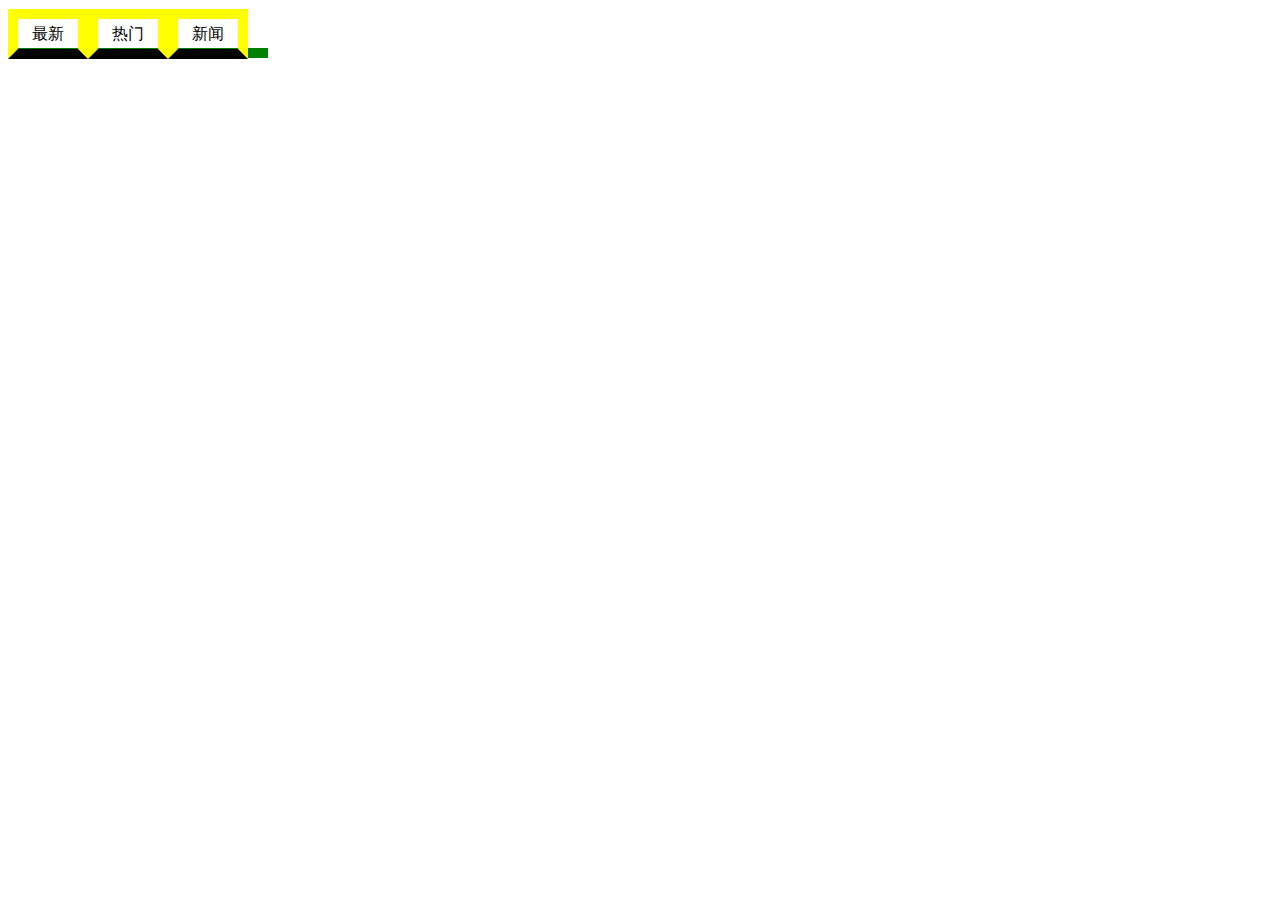
<file: src/main/webapp/test.html>
<!DOCTYPE html>
<html>
<head>
    <title></title>
    <style>
        .tab{margin:0;padding:0;list-style:none;width:260px;height:40px;border-bottom: 10px solid green}
        .tab li{zoom: 1;bottom: -1px;position:relative ;border: 10px solid yellow;border-bottom:10px solid;float:left;width:60px;height:30px; text-align:center;line-height:30px;cursor:pointer; }
    </style>
</head>
<body>
<ul class="tab">
    <li>最新</li>
    <li class="cur">热门</li>
    <li>新闻</li>
</ul>
</body>
</html>
</file>
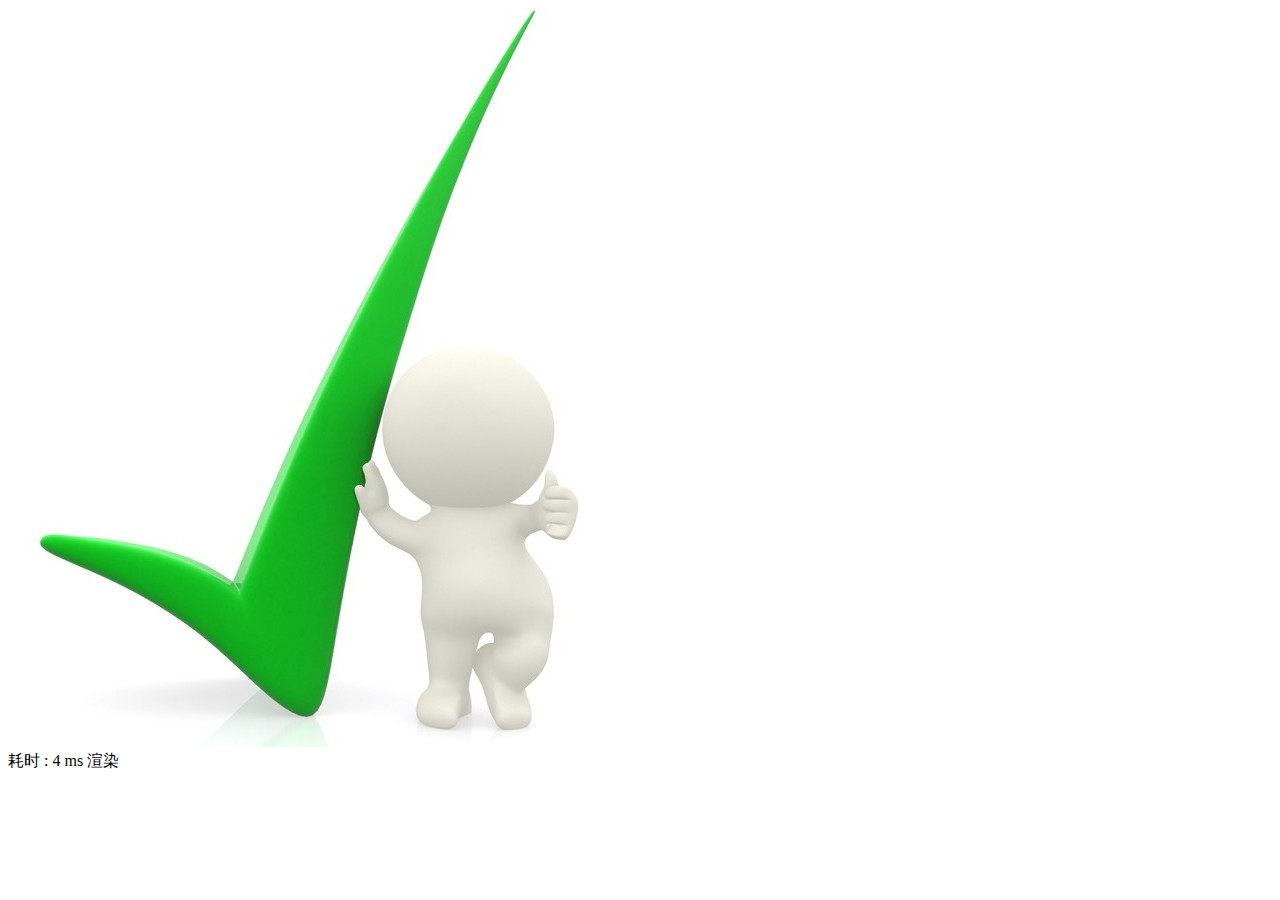
<file: src/main/webapp/controljs/nowith-control.html>
<!DOCTYPE html>
<html>
<head>
    <meta charset="UTF-8" >
    <title>没有使用controls</title>
    <script type="text/javascript">
        var start = Number(new Date());
    </script>
    <script type="text/javascript" src="http://119.167.153.11/info/js/jquery-1.5.min.js"></script>
    <script type="text/javascript" src="http://119.167.153.11/info/js/tmpl/jquery.tmpl.min.js"></script>
    <script type="text/javascript" src="http://119.167.153.11/info/js/city/address.js"></script>

</head>
<body>

   <img src="success.jpg">
   <div>
       耗时 :  <span id="result"></span> ms 渲染
   </div>
</body>
<script type="text/javascript" >
    var result = Number(new Date()) - start;
    document.getElementById("result").innerHTML = result;
</script>
</html>
</file>
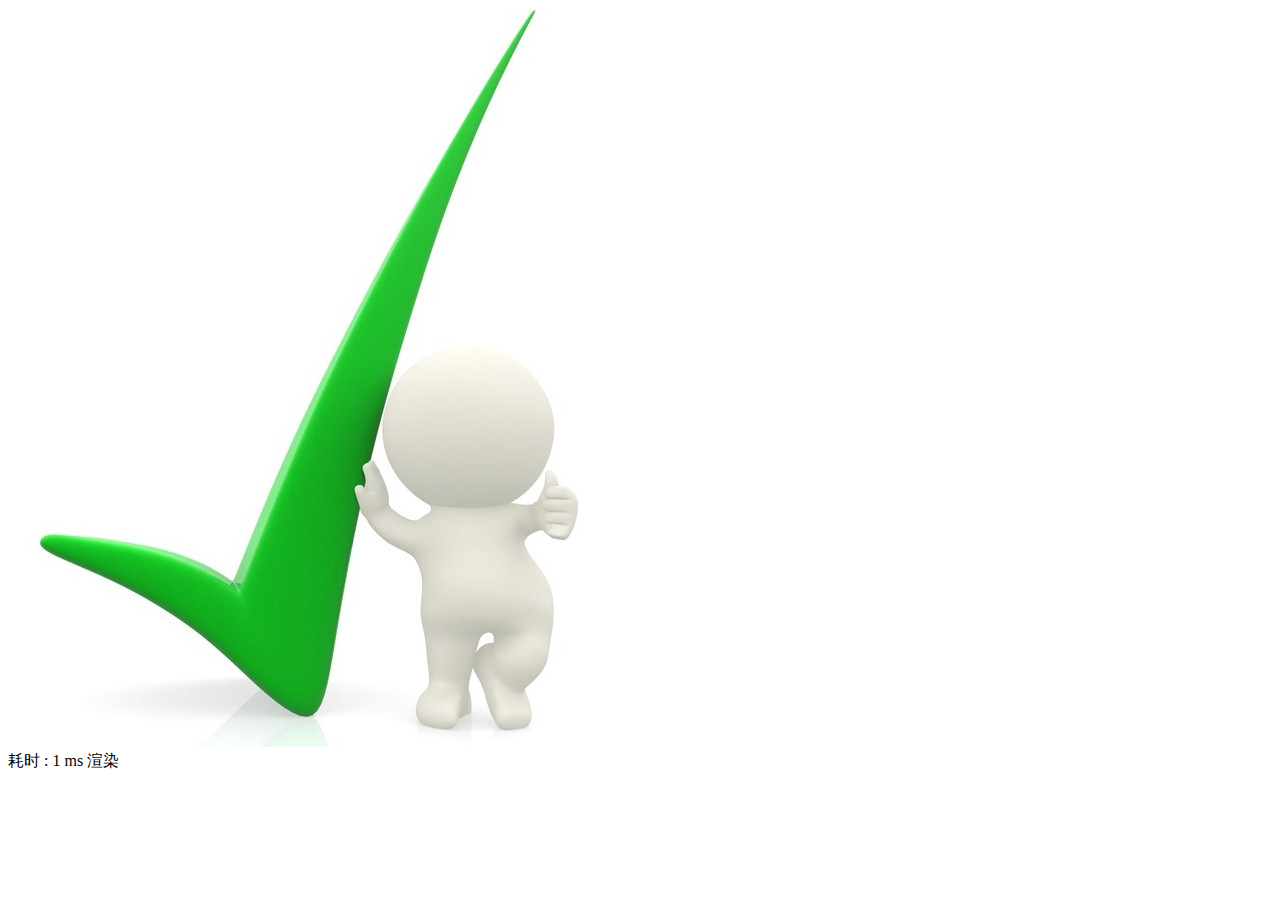
<file: src/main/webapp/controljs/with-control.html>
<!DOCTYPE html>
<html>
<head>
    <meta charset="UTF-8" >
    <title>使用controls</title>
    <script type="text/javascript">
        var start = Number(new Date());
        var cjsscript = document.createElement('script');
        cjsscript.src = "control.js";
        var cjssib = document.getElementsByTagName('script')[0];
        cjssib.parentNode.insertBefore(cjsscript, cjssib);
    </script>
    <script type="text/javascript" data-cjssrc="http://119.167.153.11/info/js/jquery-1.5.min.js"></script>
    <script type="text/cjs" data-cjssrc="http://119.167.153.11/info/js/tmpl/jquery.tmpl.min.js"></script>
    <script type="text/cjs" data-cjssrc="http://119.167.153.11/info/js/city/address.js"></script>

</head>
<body>

<img src="success.jpg">
<div>
    耗时 :  <span id="result"></span> ms  渲染
</div>
</body>
<script type="text/javascript" >
    var result = Number(new Date()) - start;
    document.getElementById("result").innerHTML = result;
</script>
</html>
</file>
<file: src/main/webapp/css/city-select.css>
﻿.city-ui {
    display: none;
    margin: 0 auto;
    border: 1px solid #bbbbbb;
    z-index: 1000;
    position: absolute;
    background: #FFF;
    overflow: hidden;

    -moz-box-shadow: 3px 3px 4px #999;
    -webkit-box-shadow: 3px 3px 4px #999;
    box-shadow: 3px 3px 4px #999;
    /* For IE 8 */
    /*-ms-filter: "progid:DXImageTransform.Microsoft.Shadow(Strength=4, Direction=135, Color='#999999')";*/
    /* For IE 5.5 - 7 */
    /*filter: progid:DXImageTransform.Microsoft.Shadow(Strength = 4, Direction = 135, Color = '#999999');*/
}

.city-ui div {
    margin: 0;
    padding: 0;
    width: 400px;
    display: none;
}

.city-ui .tab {
    margin: 5px;
    padding: 0;
    list-style: none;
    width: 400px;
    height: 32px;
    border-bottom: 1px solid #ddd;
    zoom: 1;
}

.city-ui .cities li {
    float: left;
    width: 60px;
    height: 30px;
    line-height: 30px;
    text-align: center;
    cursor: pointer;
    /*background-color: #fff;*/
}
.city-ui .tab li {
    float: left;
    width: 60px;
    height: 30px;
    line-height: 30px;
    text-align: center;
    cursor: pointer;
    color: #555;
    position: relative;
    bottom:-1px;
}

.city-ui div.on {
    display: block;
}

.city-ui .tab li.cur {
    border:1px solid #ddd;
    border-bottom: 1px solid #fff;
}

.city-ui .hover{
    border: solid 1px #87ceeb;
    background-color: #add8e6;
}

/*索引样式*/
.city-ui .result li{
    cursor: pointer;
}

.city-ui .result li p{
    color: #808080;
    text-align: left;
}
.city-ui p{
    text-align: center;
}
</file>
